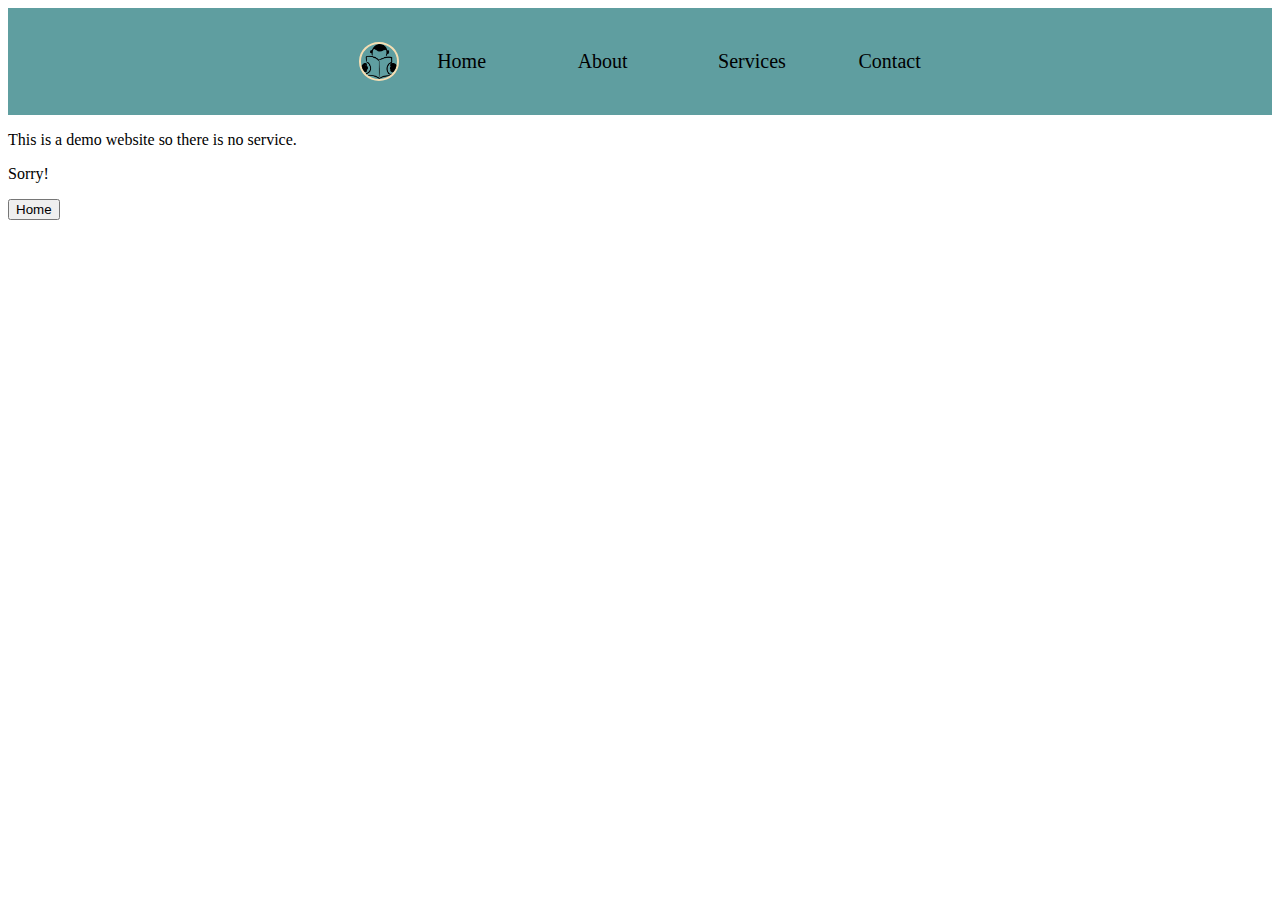
<file: about.html>
<!DOCTYPE html>
<html lang="en">
<head>
    <meta charset="UTF-8">
    <meta http-equiv="X-UA-Compatible" content="IE=edge">
    <meta name="viewport" content="width=device-width, initial-scale=1.0">
    <title>About</title>
    <style>
         .logo{
    display: flex;
    width: 52%;
    justify-content: center;
    align-items: center;
}
.logo img{
    width: 52%;
    border: 2px solid wheat;
    border-radius: 50%;
}
.navbar{
    display: flex;
    justify-content: center;
    align-items: center;
    position: sticky;
    top: 0%;
    background-color: cadetblue;
}
.navlist{
    width: 50%;
    /* background-color: yellow; */
    list-style: none;
    display: flex;
    align-items: center;
    color: white;
}
.navlist li{
padding: 26px 23px;
width: 70%;
}

.navbar li a{
    color: black;
    text-decoration: none;
    font-size: 20px;
}
.navlist li a:hover{
    
    /* font-size: 20px; */
    color: white;
    font-family:Verdana, Geneva, Tahoma, sans-serif ;

}
    </style>
</head>
<body>
    <nav class="navbar h-nav-resp">
        <ul class="navlist v-class-resp">
            <div class="logo"><img src="boy with book.png" alt="LOGO"></div>
            <li> <a href="index.html">Home</a> </li>
            <li><a href="about.html">About</a> </li>
            <li><a href="service.html">Services</a> </li>
            <li><a href="contact.html">Contact</a></li>
        </ul>
    </nav>
        <section class="firstsection">
            <div class="firsthalf">
        <div class="boxmain">
    <div class="secright">
        <div>
            <p>This is a demo website so there is no service.</p>
            
            <p class="sorry">Sorry!</p>
        </div>
    </div>
</div>
</div>
</section>
   
            <button onclick="history.go(-1)">Home</button>
        </div>
    </div>
</body>
</html>
</file>
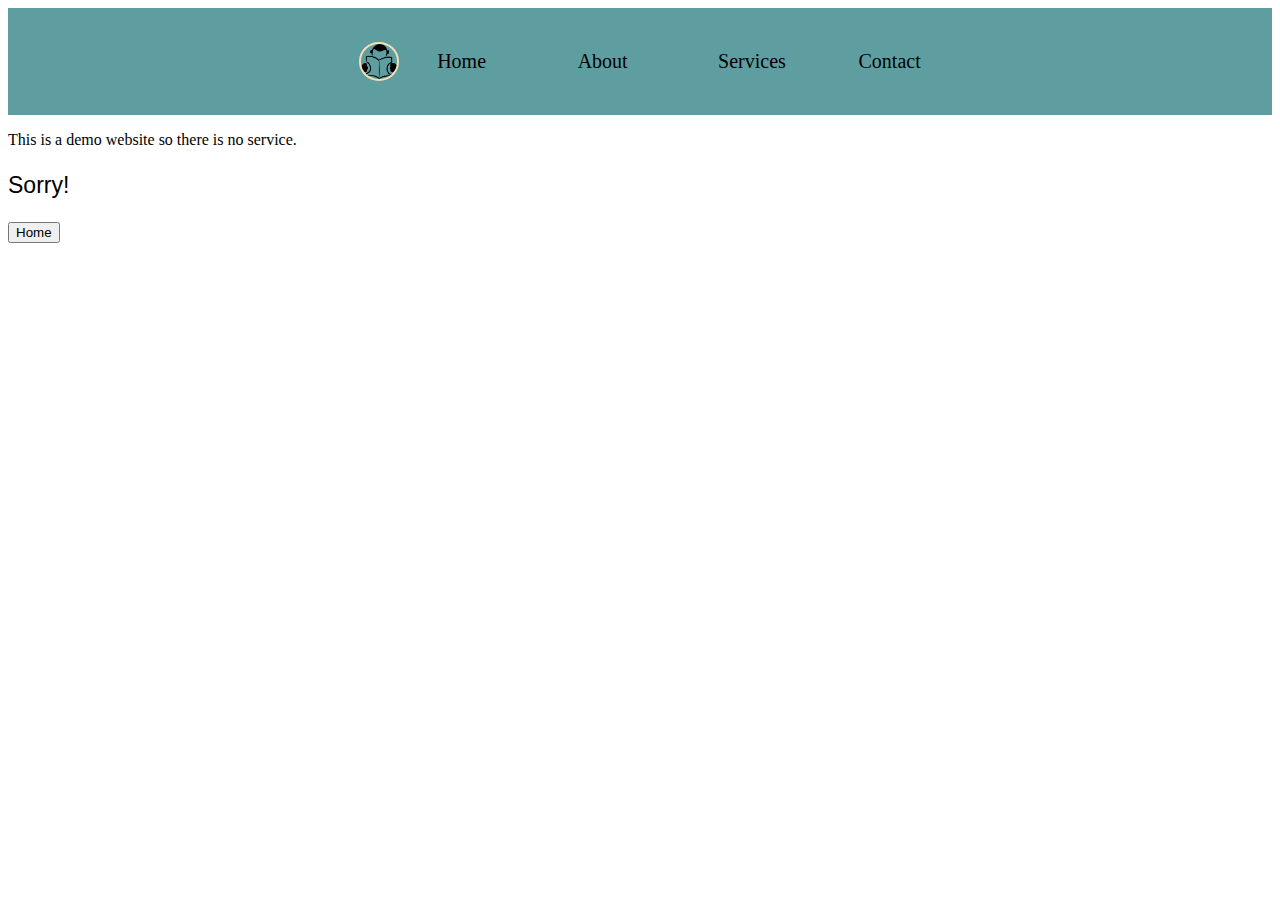
<file: service.html>
<!DOCTYPE html>
<html lang="en">
<head>
    <meta charset="UTF-8">
    <meta http-equiv="X-UA-Compatible" content="IE=edge">
    <meta name="viewport" content="width=device-width, initial-scale=1.0">
    <title>Service</title>
    <style>
        .logo{
    display: flex;
    width: 52%;
    justify-content: center;
    align-items: center;
}
.logo img{
    width: 52%;
    border: 2px solid wheat;
    border-radius: 50%;
}
.navbar{
    display: flex;
    justify-content: center;
    align-items: center;
    position: sticky;
    top: 0%;
    background-color: cadetblue;
}
.navlist{
    width: 50%;
    /* background-color: yellow; */
    list-style: none;
    display: flex;
    align-items: center;
    color: white;
}
.navlist li{
padding: 26px 23px;
width: 70%;
}

.navbar li a{
    color: black;
    text-decoration: none;
    font-size: 20px;
}
.navlist li a:hover{
    
    /* font-size: 20px; */
    color: white;
    font-family:Verdana, Geneva, Tahoma, sans-serif ;

}
        .sorry{
            font-size: 23px;
            font-family: 'Segoe UI', Tahoma, Geneva, Verdana, sans-serif;
        }
    </style>
</head>
<body>
    <nav class="navbar h-nav-resp">
        <ul class="navlist v-class-resp">
            <div class="logo"><img src="boy with book.png" alt="LOGO"></div>
            <li> <a href="index.html">Home</a> </li>
            <li><a href="about.html">About</a> </li>
            <li><a href="service.html">Services</a> </li>
            <li><a href="contact.html">Contact</a></li>
        </ul>
    </nav>
        <section class="firstsection">
            <div class="firsthalf">
        <div class="boxmain">
    <div class="secright">
        <div>
            <p>This is a demo website so there is no service.</p>
            
            <p class="sorry">Sorry!</p>
        </div>
    </div>
</div>
</div>
</section>
   
            <button onclick="history.go(-1)">Home</button>
        </div>
    </div>
</body>
</html>
</file>
